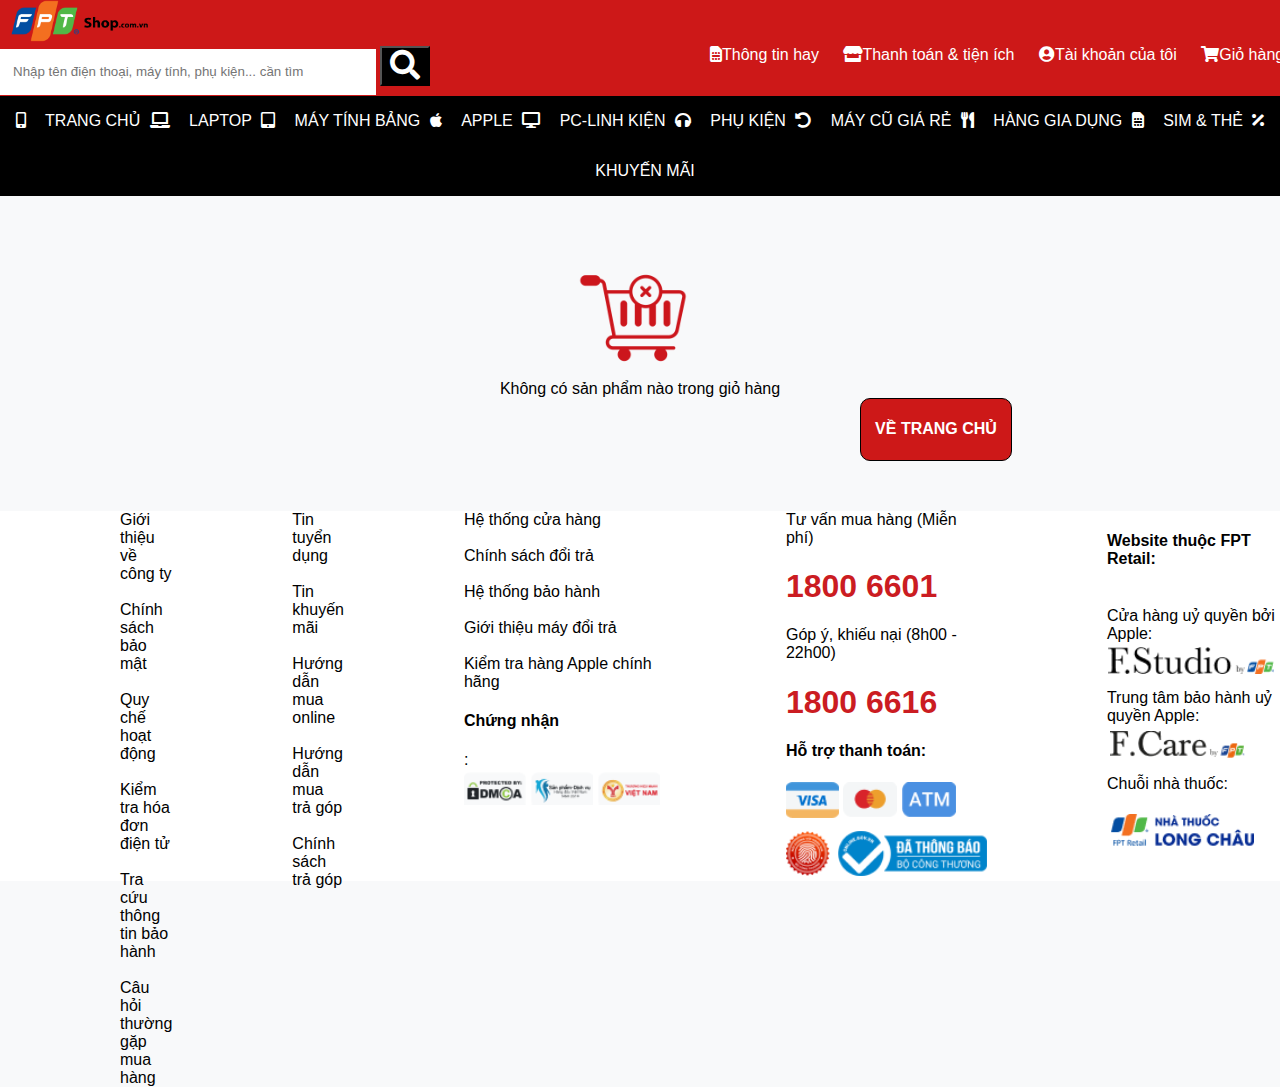
<file: index2.html>
<!DOCTYPE html>
<html lang="en">
<head>
    <meta charset="UTF-8">
    <meta http-equiv="X-UA-Compatible" content="IE=edge">
    <meta name="viewport" content="width=device-width, initial-scale=1.0">
    <title>Document</title>
    <link rel="stylesheet" href="https://cdnjs.cloudflare.com/ajax/libs/font-awesome/5.15.1/css/all.min.css ">
<style>
    body{
    margin: 0;
    font-family: Arial, Helvetica, sans-serif;
    font-size: 1rem;
    background-color: #f8f9fa;
}
.bgdo{
    background-color: #cd1818;
}
.container{
    width: 1600px;
    margin: 0 auto;
}
.container>img{
    width: 10%;
}
.bgden{
    background-color: #252525;
}
.bgden{
    text-align: center;
    background-color: black;
    line-height: 50px;
}
.wrap>form{
    float: left;
 }
 .search{
 width: 700px;
 }
 .searchTerm {
     width: 50%;
     border: 3px solid white;
     padding: 10px;
     height: 20px;
 }
 .searchButton {
     width: 50px;
     height: 40px;
     background: black;
     color: white;
     font-size: 30px;
 }
 .thongtin{
    margin-left: 20%;
    height: 50px;
    
}
.thongtin a{
    margin: 10px;
    text-decoration: none;
    color: white;
}
.bgden{
    text-align: center;
    background-color: black;
    line-height: 50px;
}
.cd>a{
    margin-left: 10px;
    color: white;
    text-decoration: none   ;
}
.cd>i{
    color: white;
    margin: 5px;
}
.anh{
    margin: 50px 0px;
    text-align: center;
}
.trangchu{
    border: 1px solid;
    background-color: #cd1818;
    width: 150px;
    border-radius: 10px;
    margin-left: 860px;
}
.trangchu>h4{
    color: white;
}
.box8{
    border: 1px;
    background-color: white;
    height: 370px;
    width: 100%;
    display: flex;
}
.box8 .thongtin{
    font-family: Arial, Helvetica, sans-serif;
    font-size: medium;
    margin-left: 120px;
}
.thongtin>h1{
    color: #cb1c22;
}
.thongtin:hover{
    color: blue;
}
.trangchu>a{
    text-decoration: none;
    color: white;
}
</style>
</head>
<body>
    <div class="bgdo row paddtb30 ">
        <div class="container">
            <img src="fpt.shop.png" alt="">
            <div class="wrap">
                <form action="" class="search" method="post">
                   <input type="text" class="searchTerm" placeholder="Nhập tên điện thoại, máy tính, phụ kiện... cần tìm">
                   <button type="Timkiem" class="searchButton">
                    <i class="fas fa-search"></i>
                  </button>
                </form>
             </div>
             <div class="thongtin">
                <a href=""class="tth">
                    <i class="fas fa-sim-card"> </i>Thông tin hay
                </a>
                <a href=""class="tt">
                    <i class="fas fa-store"> </i>Thanh toán & tiện ích
                </a>
                <a href="" class="tkct">
                    <i class="fas fa-user-circle"> </i>Tài khoản của tôi
                </a>
                <a href=""class="gh">
                    <i class="fas fa-shopping-cart"> </i>Giỏ hàng
                </a>
             </div>

        </div>
    </div>
    <div class="bgden row paddtb30">
        <div class="cd">
            
            <i class="fas fa-mobile-alt"></i> <a href="index.html">TRANG CHỦ</a>
            <i class="fas fa-laptop"></i> <a href="#">LAPTOP</a>
            <i class="fas fa-tablet-alt"></i> <a href="#">MÁY TÍNH BẢNG</a>
            <i class="fab fa-apple"></i> <a href="#">APPLE</a>
            <i class="fas fa-desktop"></i> <a href="#">PC-LINH KIỆN</a>
            <i class="fas fa-headphones"></i> <a href="#">PHỤ KIỆN</a>
            <i class="fas fa-undo-alt"></i> <a href="#">MÁY CŨ GIÁ RẺ</a>
            <i class="fas fa-utensils"></i> <a href="#">HÀNG GIA DỤNG</a>
            <i class="fas fa-sim-card"></i> <a href="#">SIM & THẺ</a>
            <i class="fas fa-percentage"></i> <a href="#">KHUYẾN MÃI</a>
        </div>
    </div>
<div class="anh">
    <img src="./giohang.png" alt=""><br>
    <span>Không có sản phẩm nào trong giỏ hàng</span>
    <div class="trangchu">
        <a href="index.html"><h4>VỀ TRANG CHỦ</h4></a>
    </div>
</div>
<div class="box8">
    <div class="thongtin">
        Giới thiệu về công ty <br><br>
        Chính sách bảo mật<br><br>
        Quy chế hoạt động<br><br>
        Kiểm tra hóa đơn điện tử<br><br>
        Tra cứu thông tin bảo hành<br><br>
        Câu hỏi thường gặp mua hàng
    </div>
    <div class="thongtin">
        Tin tuyển dụng <br><br>
        Tin khuyến mãi <br><br>
        Hướng dẫn mua online<br><br>
        Hướng dẫn mua trả góp<br><br>   
        Chính sách trả góp 
    </div>
    <div class="thongtin">
        Hệ thống cửa hàng <br><br>
        Chính sách đổi trả<br><br>
        Hệ thống bảo hành<br><br>
        Giới thiệu máy đổi trả<br><br>
        Kiểm tra hàng Apple chính hãng
        <h4>Chứng nhận</h4>:
        <img src="./logo.png" alt="">
    </div>
    <div class="thongtin">
        Tư vấn mua hàng (Miễn phí)
        <h1>1800 6601</h1>
        Góp ý, khiếu nại (8h00 - 22h00)
        <h1>1800 6616</h1>
        <h4>Hỗ trợ thanh toán:</h4>
        <img src="./logo1.png" alt="">
    </div>
    <div class="thongtin">
        <h4>Website thuộc FPT Retail:</h4><br>
        Cửa hàng uỷ quyền bởi Apple: <br>
        <img src="./logo2.png" alt=""><br>
        Trung tâm bảo hành uỷ quyền Apple:<br>
        <img src="./logo3.png" alt=""><br>
        Chuỗi nhà thuốc:<br><br>
        <img src="./logo4.png" alt="">
    </div>
</div>
</body>
</html>
</file>
